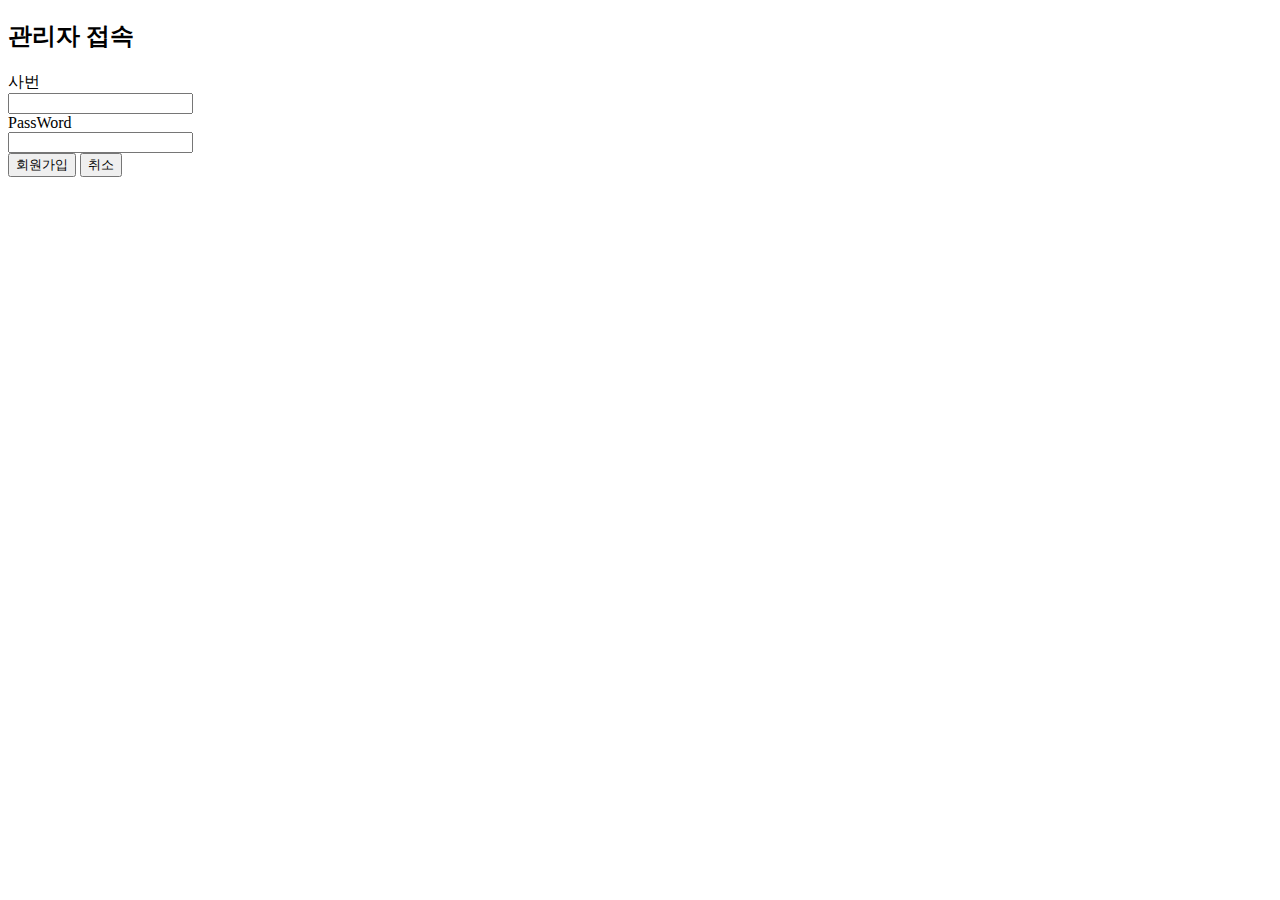
<file: yerimspring-1/src/main/resources/static/admin/access.html>
<!DOCTYPE html>
<html>
<head>
<meta charset="UTF-8">
<title>Insert title here</title>
<script
	src="https://ajax.googleapis.com/ajax/libs/jquery/3.4.1/jquery.min.js"></script>

</head>
<body>
	<header>
		<h2>관리자 접속</h2>
	</header>

	<section>
		<article>
			<form action="#">
				<label>사번 </label><br>
				<input id ="employNumber" type="text" /><br> 
				<label>PassWord</label><br>
				<input id='password' type="text" /><br> 
				<input id="joinButton" type="button" value="회원가입"> 
				<input id="b-second" type="button" value="취소">
			</form>
		</article>
	</section>

	<script>
	</script>
</body>
</html>
</file>
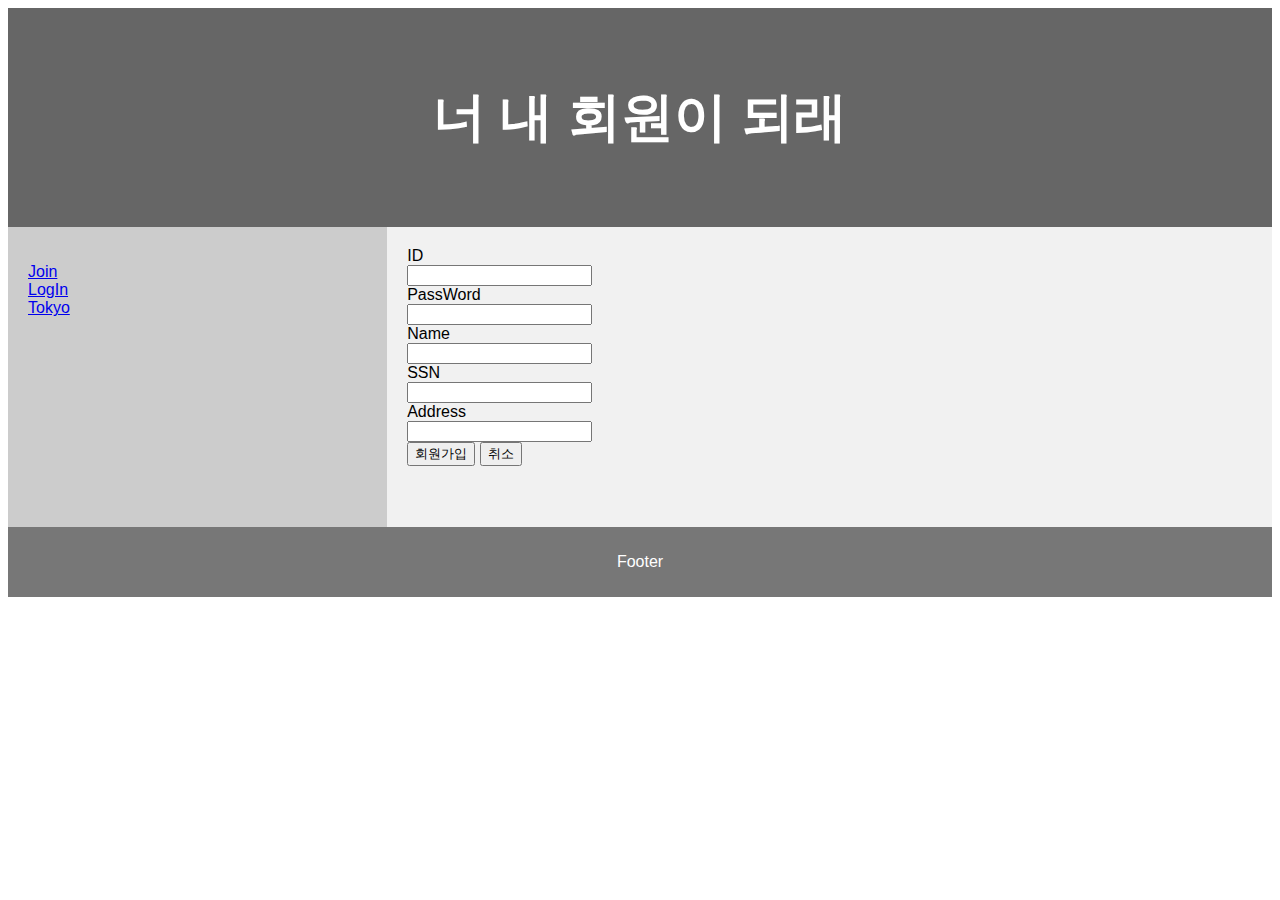
<file: yerimspring-1/src/main/resources/static/admin/join.html>
<!DOCTYPE html>
<html>
<head>
<meta charset="UTF-8">
<title>Insert title here</title>
<script
	src="https://ajax.googleapis.com/ajax/libs/jquery/3.4.1/jquery.min.js"></script>
<style>
* {
	box-sizing: border-box;
}

body {
	font-family: Arial, Helvetica, sans-serif;
}

/* Style the header */
header {
	background-color: #666;
	padding: 30px;
	text-align: center;
	font-size: 35px;
	color: white;
}

/* Create two columns/boxes that floats next to each other */
nav {
	float: left;
	width: 30%;
	height: 300px; /* only for demonstration, should be removed */
	background: #ccc;
	padding: 20px;
}

/* Style the list inside the menu */
nav ul {
	list-style-type: none;
	padding: 0;
}

article {
	float: left;
	padding: 20px;
	width: 70%;
	background-color: #f1f1f1;
	height: 300px; /* only for demonstration, should be removed */
}

/* Clear floats after the columns */
section:after {
	content: "";
	display: table;
	clear: both;
}

/* Style the footer */
footer {
	background-color: #777;
	padding: 10px;
	text-align: center;
	color: white;
}

/* Responsive layout - makes the two columns/boxes stack on top of each other instead of next to each other, on small screens */
@media ( max-width : 600px) {
	nav, article {
		width: 100%;
		height: auto;
	}
}
</style>
</head>
<body>
	<header>
		<h2>너 내 회원이 되래</h2>
	</header>

	<section>
		<nav>
			<ul>
				<li><a id="a-first" href="#">Join</a></li>
				<li><a id="a-second" href="../index.html">LogIn</a></li>
				<li><a id="a-third" href="#">Tokyo</a></li>
			</ul>
		</nav>

		<article>
			<form action="#">
				<label>ID </label><br>
				<input id ="userid" type="text" /><br> 
				<label>PassWord</label><br>
				<input id='password' type="text" /><br> 
				<label>Name</label><br> 
				<input id="name" type="text" /><br> 
				<label>SSN</label><br> 
				<input id='ssn' type="text" /><br> 
				<label>Address</label><br> 
				<input id ='address' type="text" /><br> 
				<input id="joinButton" type="button" value="회원가입"> 
				<input id="b-second" type="button" value="취소">
			</form>
		</article>
	</section>

	<footer>
		<p>Footer</p>
	</footer>
	<script>
		$('#joinButton').click(e => {
			e.preventDefault()
			$.ajax({
					url : '/admin/join',
					type : 'post',
					data : JSON.stringify(
							{userid: $('#userid').val(),
							password: $('#password').val(),
							name:$('#name').val(),
							ssn: $('#ssn').val(),
							address: $('#address').val()}),
					dataType : 'json',
					contentType : 'application/json',
					success : d => {
						if(d === 'Success'){
							location.href="../index.html"
						} else {
							location.href="join.html"
						}
					},
					error : (request,status,error)=>{
						alert("code = "+ request.status + " message = " + request.responseText + " error = " + error)
					}
					
				})
				
		})
	</script>
</body>
</html>
</file>
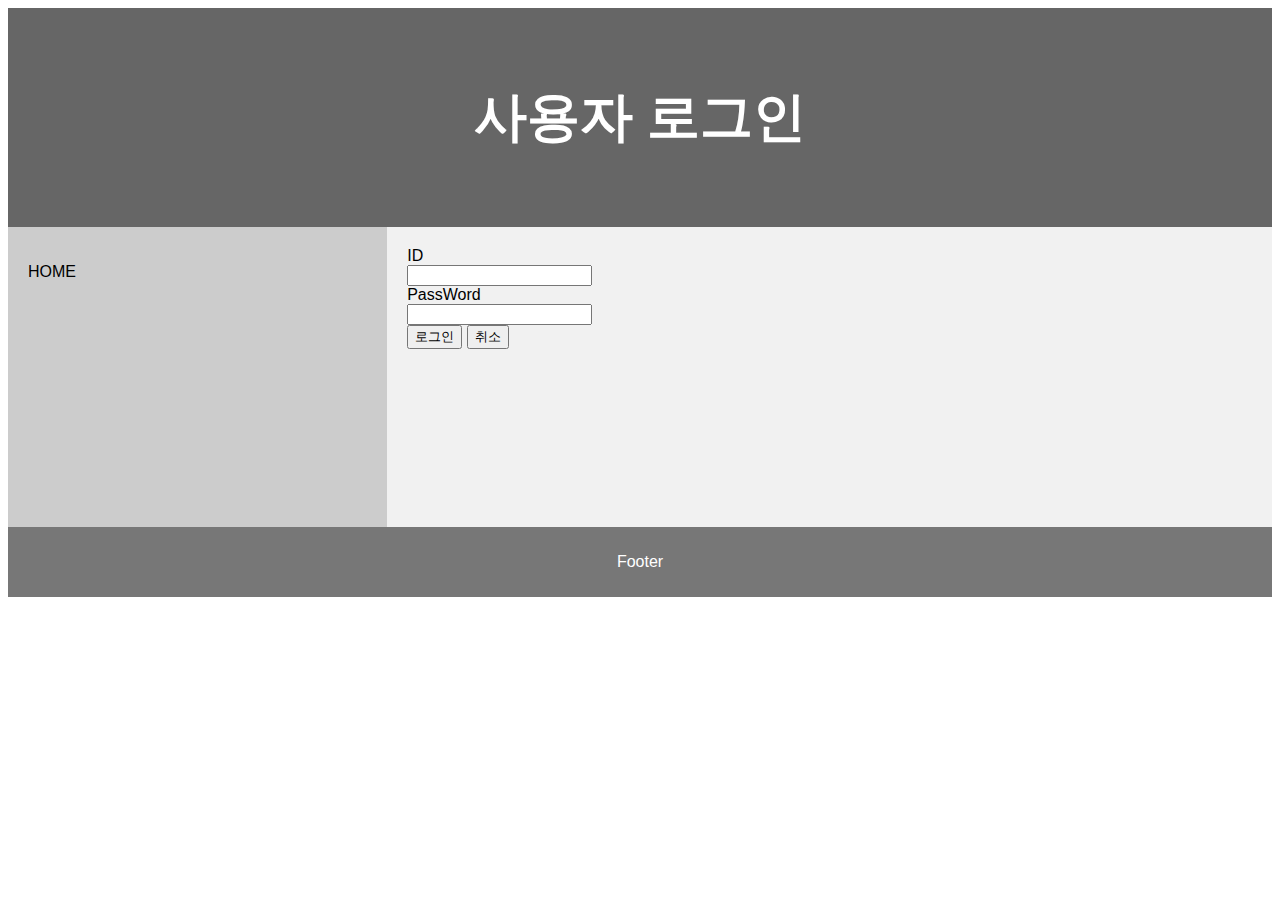
<file: yerimspring-1/src/main/resources/static/user/signin.html>
<!DOCTYPE html>
<html>
<head>
<meta charset="UTF-8">
<title>Insert title here</title>
<script
	src="https://ajax.googleapis.com/ajax/libs/jquery/3.4.1/jquery.min.js"></script>
<style>
* {
	box-sizing: border-box;
}

body {
	font-family: Arial, Helvetica, sans-serif;
}

/* Style the header */
header {
	background-color: #666;
	padding: 30px;
	text-align: center;
	font-size: 35px;
	color: white;
}

/* Create two columns/boxes that floats next to each other */
nav {
	float: left;
	width: 30%;
	height: 300px; /* only for demonstration, should be removed */
	background: #ccc;
	padding: 20px;
}

/* Style the list inside the menu */
nav ul {
	list-style-type: none;
	padding: 0;
}

article {
	float: left;
	padding: 20px;
	width: 70%;
	background-color: #f1f1f1;
	height: 300px; /* only for demonstration, should be removed */
}

/* Clear floats after the columns */
section:after {
	content: "";
	display: table;
	clear: both;
}

/* Style the footer */
footer {
	background-color: #777;
	padding: 10px;
	text-align: center;
	color: white;
}

/* Responsive layout - makes the two columns/boxes stack on top of each other instead of next to each other, on small screens */
@media ( max-width : 600px) {
	nav, article {
		width: 100%;
		height: auto;
	}
}
</style>
</head>
<body>
	<header>
		<h2>사용자 로그인</h2>
	</header>

	<section>
		<nav>
			<ul>
			<li><a id="home_a" >HOME</a></li>
			</ul>
		</nav>

		<article>
			<form>
				<label>ID </label><br> <input id="userid" type="text"><br> 
				<label>PassWord</label><br> <input id="password" type="text"><br>
				<input id="signin_b" type="button" value="로그인">
				<input id="cancelButton" type="button" value="취소">
			</form>
		</article>
	</section>

	<footer>
		<p>Footer</p>
	</footer>
	<script>
		$('#home_a')
			.css('cursor','pointer')
			.click( e => {
				e.preventDefault()
				location.href = "../index.html"
			})
			
		$('#signin_b').click( e => {
			e.preventDefault()
			$.ajax({
				url : '/user/signin',
				type : 'post',
				data : JSON.stringify({
						userid : $('#userid').val(),
						password : $('#password').val()
				}),
				dataType : 'json',
				contentType : 'application/json',
				success : d => {
					if(d.messenger === 'Success'){
						sessionStorage.setItem('userid',d.user.userid)
						location.href = 'mypage.html'
					}else{
						alert('땡~')
						location.href = 'signin.html'
					}
				},
				error : (request,status,error)=>{
					alert(request.status)
				}
			})
		})
	</script>
</body>
</html>
</file>
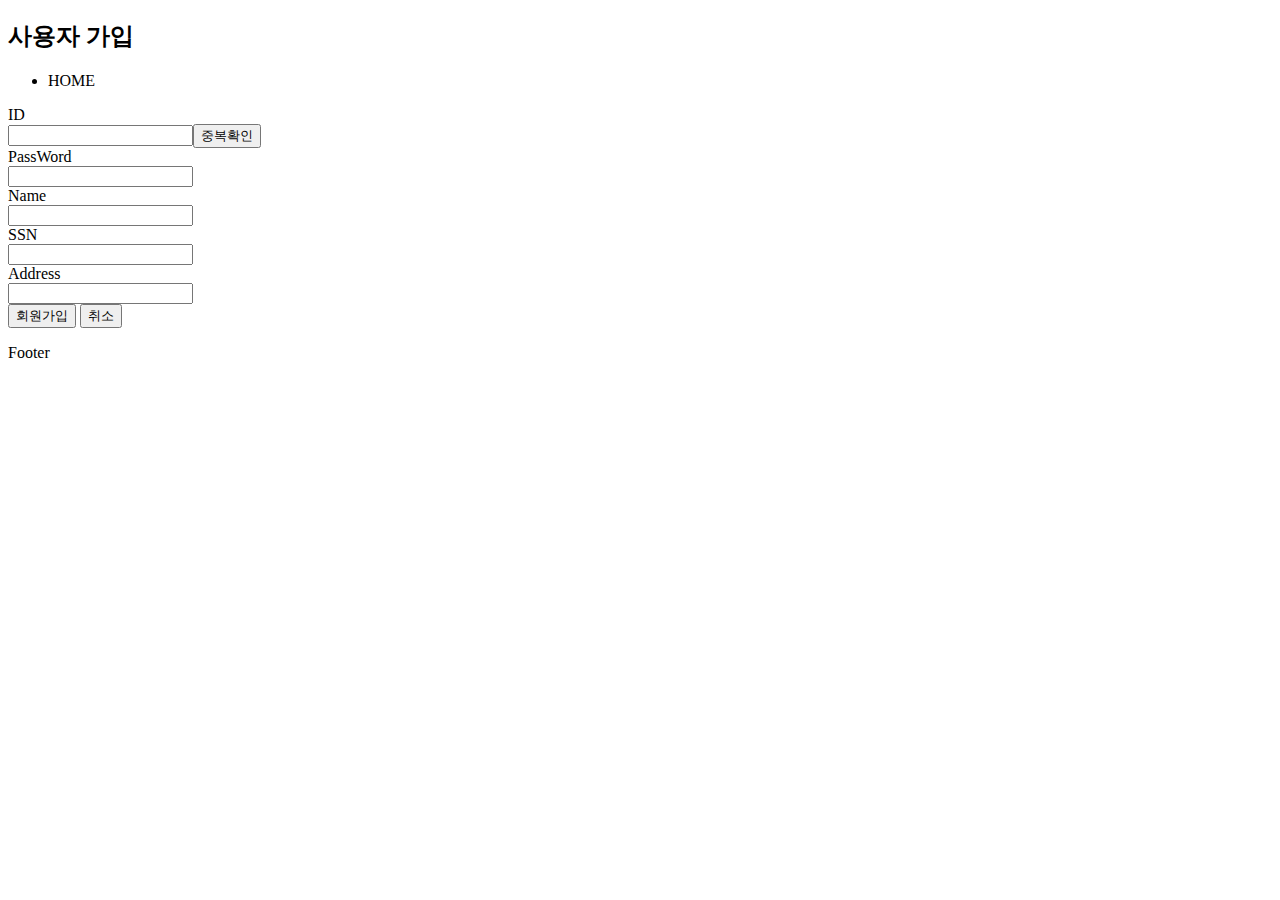
<file: yerimspring-1/src/main/resources/static/user/signup.html>
<!DOCTYPE html>
<html>
<head>
<meta charset="UTF-8">
<title>Insert title here</title>
<script
	src="https://ajax.googleapis.com/ajax/libs/jquery/3.4.1/jquery.min.js"></script>

</head>
<body>
	<header>
		<h2>사용자 가입</h2>
	</header>

	<section>
		<nav>
			<ul>
				<li><a id="home_a" >HOME</a></li>
			</ul>
		</nav>

		<article>
			<form action="#">
				<label>ID </label><br>
				<input id ="userid" type="text" /><input id ="check_b" type = "button" value="중복확인"/> <br> 
				<label>PassWord</label><br>
				<input id='password' type="text" /><br> 
				<label>Name</label><br> 
				<input id="name" type="text" /><br> 
				<label>SSN</label><br> 
				<input id='ssn' type="text" /><br> 
				<label>Address</label><br> 
				<input id ='address' type="text" /><br> 
				<input id="signin_b" type="button" value="회원가입"> 
				<input id="b-second" type="button" value="취소">
			</form>
		</article>
	</section>

	<footer>
		<p>Footer</p>
	</footer>
	<script>
		$('#home_a')
			.css('cursor', 'pointer')
			.click( e => {
				e.preventDefault()
				location.href = "../index.html"
			})
			
		$('#check_b').click (e => {
			e.preventDefault()
			$.getJSON('/user/idCheck/'+ $('#userid').val(), d => {
				alert((d === 'FAIL')? '이미 사용중인 아이디': '사용가능한 아이뒤')
			})
		})
			
			
		$('#signin_b').click ( e => {
			e.preventDefault()
			$.ajax({
				url : '/user/signup',
				type : 'post',
				data : JSON.stringify({
					userid : $('#userid').val(),
					password : $('#password').val(),
					name : $('#name').val(),
					ssn : $('#ssn').val(),
					address : $('#address').val()
				}),
				dataType : 'json',
				contentType : 'application/json',
				success : d => {
					if(d === 'Success'){
						location.href ='signin.html'
					}else {
						location.href = 'signup.html'
					}
				},
				error : (request, status, error) => {
					alert("code = "+ request.status + " message = " + request.responseText + " error = " + error)
				}
			})
		})
	
	
	</script>
</body>
</html>
</file>
